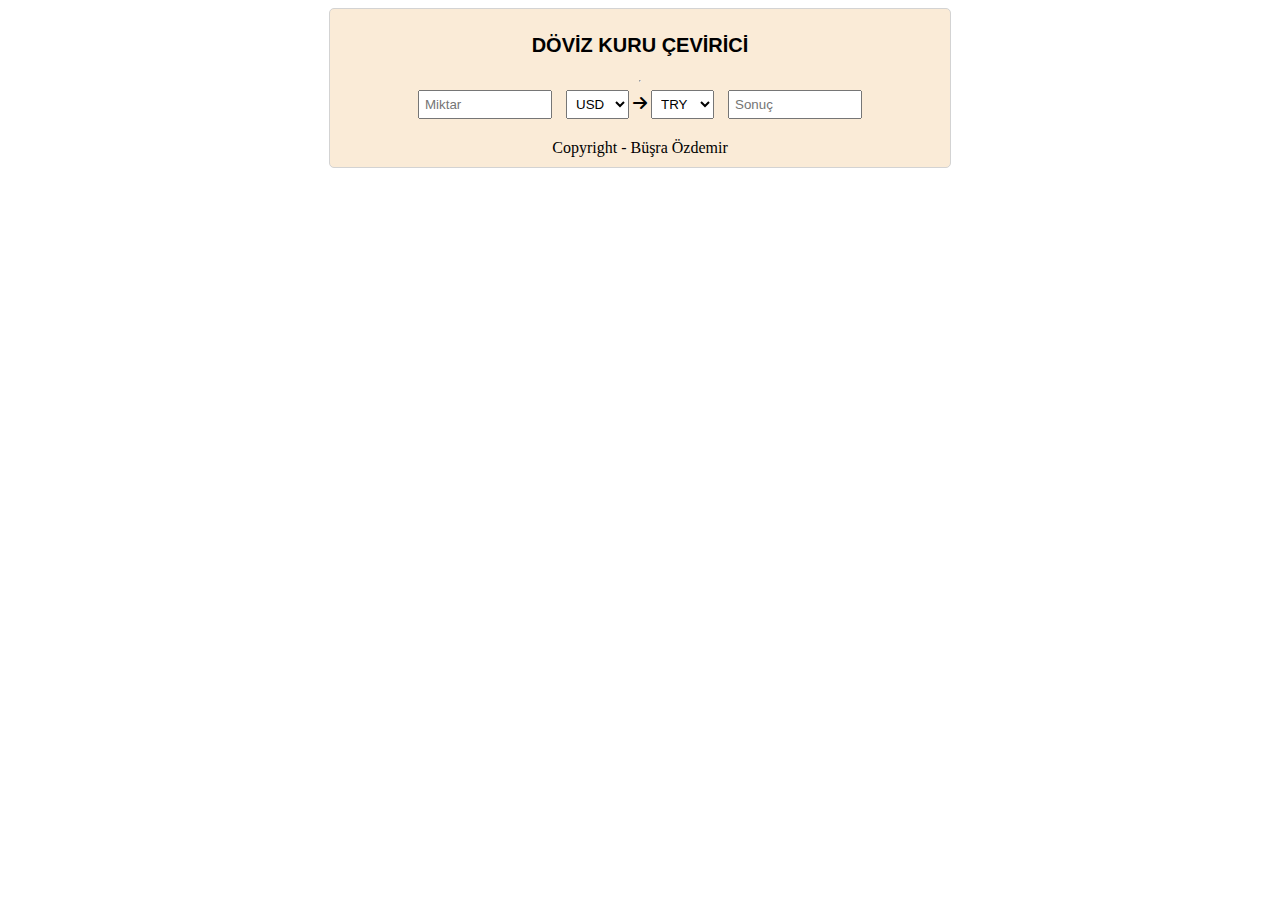
<file: 1-CurrencyRates_App/index.html>
<!DOCTYPE html>
<html lang="en">
<head>
    <meta charset="UTF-8">
    <meta name="viewport" content="width=device-width, initial-scale=1.0">
    <title>Döviz Kuru Uygulaması</title>
    <link rel="stylesheet" href="https://cdnjs.cloudflare.com/ajax/libs/font-awesome/6.6.0/css/all.min.css" >

    <link rel="stylesheet" href="style.css" >
</head>
<body>
    
    <div id="container">
        <div id="main">
            <div class="header-wrapper">
              <h4>DÖVİZ KURU ÇEVİRİCİ</h4>
              <hr style="color:red;"/>
            </div>

            <div class="content-wrapper">
                <input id="amount" type="number" placeholder="Miktar" />
                
                <select id="firstCurrencyOption">
                    <option selected>USD</option>
                    <option>EUR</option>
                    <option>JPY</option>
                    <option>BGN</option>
                    <option>CZK</option>
                    <option>DKK</option>
                    <option>GBP</option>
                    <option>HUF</option>
                    <option>PLN</option>
                    <option>RON</option>
                    <option>SEK</option>
                    <option>CHF</option>
                    <option>ISK</option>
                    <option>NOK</option>
                    <option>HRK</option>
                    <option>RUB</option>
                    <option>TRY</option>
                    <option>AUD</option>
                    <option>BRL</option>
                    <option>CAD</option>
                    <option>CNY</option>
                    <option>HKD</option>
                    <option>IDR</option>
                    <option>ILS</option>
                    <option>INR</option>
                    <option>KRW</option>
                    <option>MXN</option>
                    <option>MYR</option>
                    <option>NZD</option>
                    <option>PHP</option>
                    <option>SGD</option>
                    <option>THB</option>
                    <option>ZAR</option>
                </select>

            <i class="fa-solid fa-arrow-right"></i>

                <select id="secondCurrencyOption">
                    <option>USD</option>
                    <option>EUR</option>
                    <option>JPY</option>
                    <option>BGN</option>
                    <option>CZK</option>
                    <option>DKK</option>
                    <option>GBP</option>
                    <option>HUF</option>
                    <option>PLN</option>
                    <option>RON</option>
                    <option>SEK</option>
                    <option>CHF</option>
                    <option>ISK</option>
                    <option>NOK</option>
                    <option>HRK</option>
                    <option>RUB</option>
                    <option selected>TRY</option>
                    <option>AUD</option>
                    <option>BRL</option>
                    <option>CAD</option>
                    <option>CNY</option>
                    <option>HKD</option>
                    <option>IDR</option>
                    <option>ILS</option>
                    <option>INR</option>
                    <option>KRW</option>
                    <option>MXN</option>
                    <option>MYR</option>
                    <option>NZD</option>
                    <option>PHP</option>
                    <option>SGD</option>
                    <option>THB</option>
                    <option>ZAR</option>
                </select>

                <input type="number" id="result" readonly placeholder="Sonuç" />

                <span>Copyright - Büşra Özdemir</span>
            </div>
        </div>
    </div>
    <script src="currency.js"></script>
    <script src="main.js"></script>
</body>
</html>
</file>
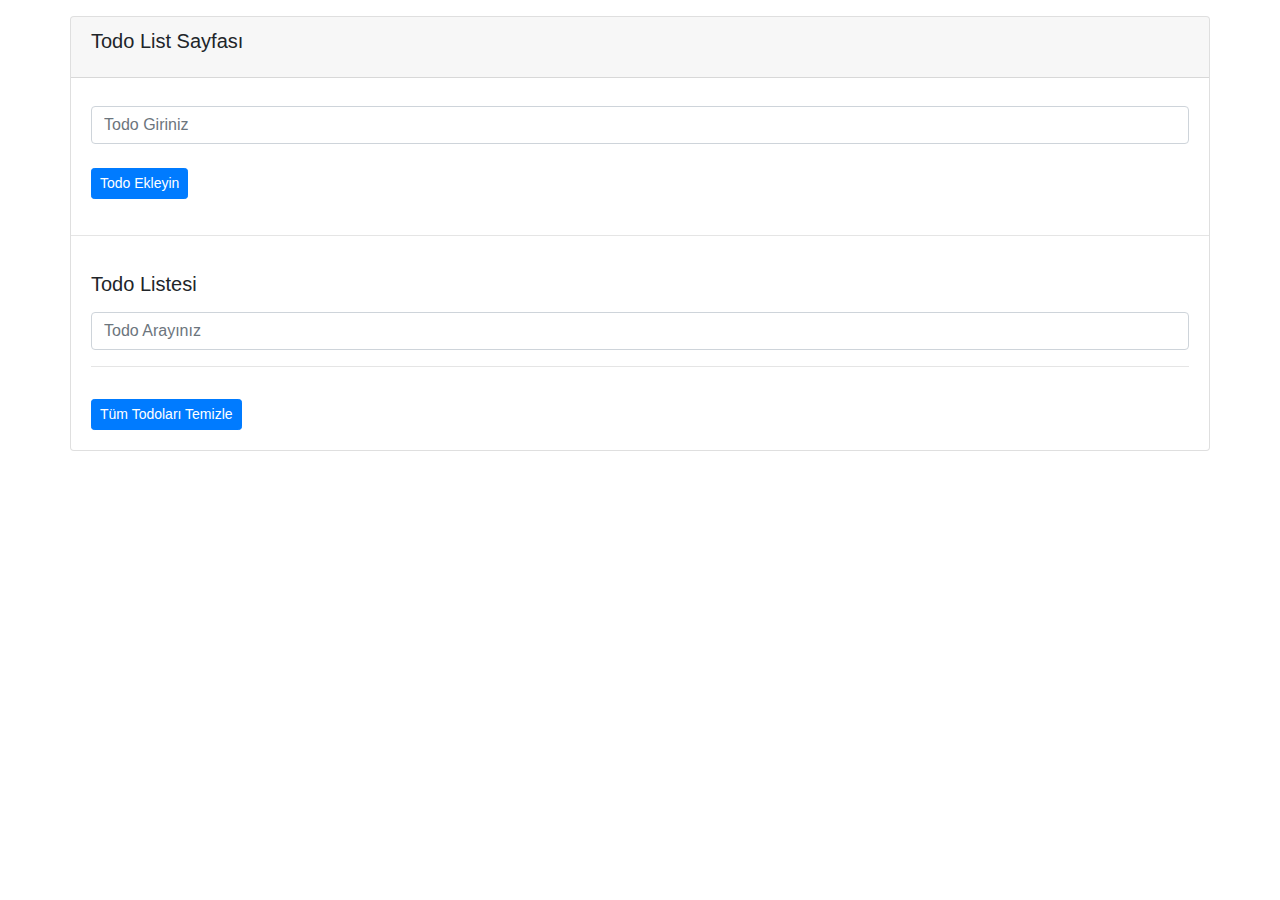
<file: 5-DOM_Exercise/index.html>
<!DOCTYPE html>
<html lang="en">
<head>
    <meta charset="UTF-8">
    <meta http-equiv="X-UA-Compatible" content="IE=edge">
    <meta name="viewport" content="width=device-width, initial-scale=1.0">
    <link rel="stylesheet" href="https://stackpath.bootstrapcdn.com/font-awesome/4.7.0/css/font-awesome.min.css">
    <link rel="stylesheet" href="https://maxcdn.bootstrapcdn.com/bootstrap/4.0.0/css/bootstrap.min.css" integrity="sha384-Gn5384xqQ1aoWXA+058RXPxPg6fy4IWvTNh0E263XmFcJlSAwiGgFAW/dAiS6JXm" crossorigin="anonymous">
    
    <title>İnput Eventlari</title>
</head>
<body>

    <div class="container">
        <div class="row">
            <div class="card w-100 mt-3">
                <div class="card-header">
                    <h5 class="card-title">Todo List Sayfası </h5>
                </div>
                <div class="card-body">
                    <form id="todoAddForm" class="mt-2">
                        <input type="text" class="form-control mt-2" id="todoName" aria-describedby="todo" placeholder="Todo Giriniz">
                    
                 <button id="todoAddButton" type="submit"  class="btn btn-primary mt-4 btn-sm">
                        Todo Ekleyin</button>
                    </form>
                </div>

                <hr/>

                <div class="card-body">
                    <h5 class="card-title">Todo Listesi</h5>
                    <form name="form2" id="todoListForm">
                        <input id="todoSearch" type="text" class="form-control mt-3" placeholder="Todo Arayınız">
                        <hr/>
                    </form>

                    <ul class="list-group">
                        <!--
                        <li class="list-group-item d-flex justify-content-between">Todo 1
                            <a href="#" class="delete-item">
                                <i class="fa fa-remove"></i>
                            </a>
                        </li>
                      -->
                      </ul>

                      <a href="#"  id="clearButton"  class="btn btn-primary btn-sm mt-3">Tüm Todoları Temizle</a>
                </div>
            </div>
        </div>
    </div>
    


    <script src="https://code.jquery.com/jquery-3.2.1.slim.min.js" integrity="sha384-KJ3o2DKtIkvYIK3UENzmM7KCkRr/rE9/Qpg6aAZGJwFDMVNA/GpGFF93hXpG5KkN" crossorigin="anonymous"></script>
    <script src="https://cdnjs.cloudflare.com/ajax/libs/popper.js/1.12.9/umd/popper.min.js" integrity="sha384-ApNbgh9B+Y1QKtv3Rn7W3mgPxhU9K/ScQsAP7hUibX39j7fakFPskvXusvfa0b4Q" crossorigin="anonymous"></script>
    <script src="https://maxcdn.bootstrapcdn.com/bootstrap/4.0.0/js/bootstrap.min.js" integrity="sha384-JZR6Spejh4U02d8jOt6vLEHfe/JQGiRRSQQxSfFWpi1MquVdAyjUar5+76PVCmYl" crossorigin="anonymous"></script>
    <script src="app.js"></script>
</body>
</html>
</file>
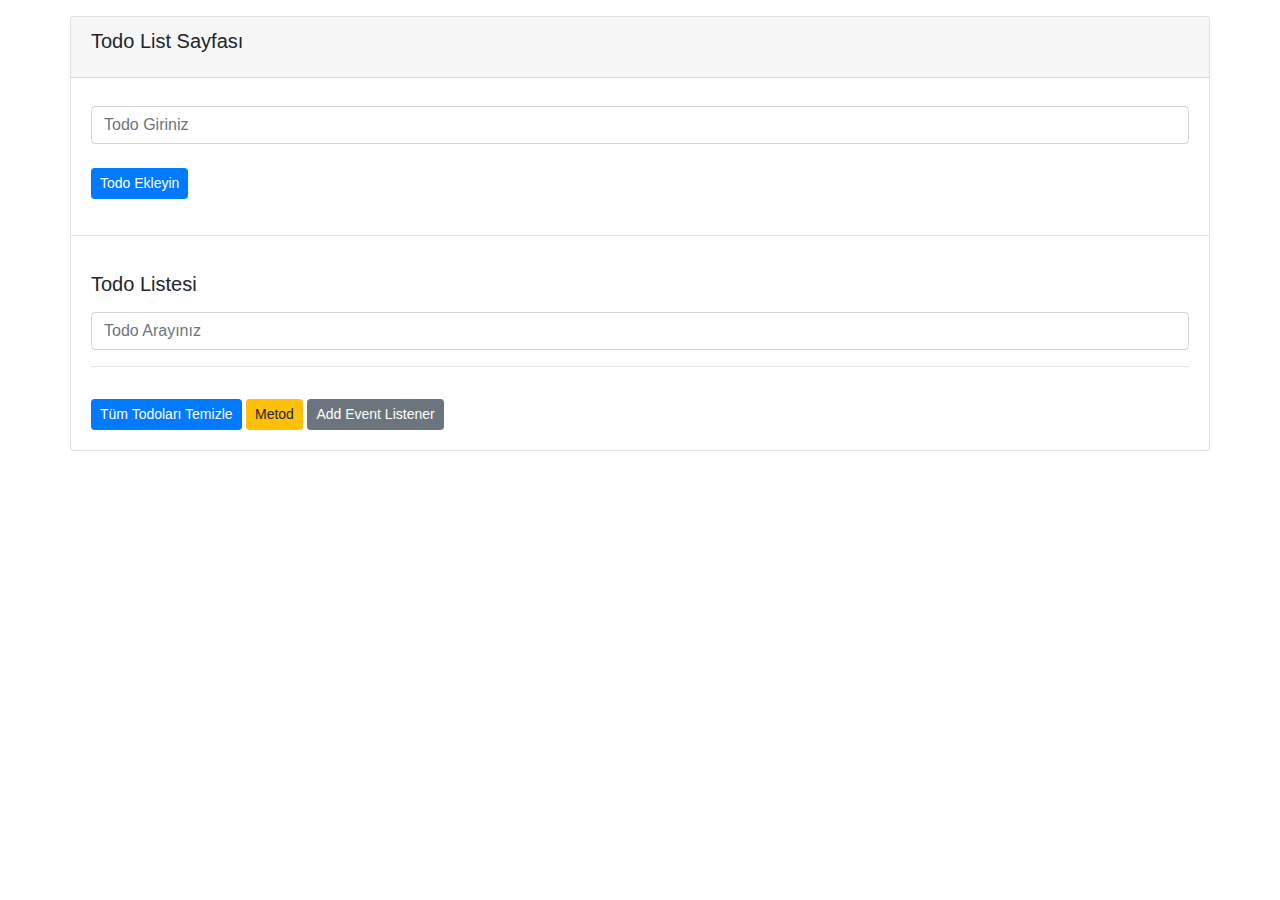
<file: 7-Events-Exercise/index.html>
<!DOCTYPE html>
<html lang="en">
<head>
    <meta charset="UTF-8">
    <meta http-equiv="X-UA-Compatible" content="IE=edge">
    <meta name="viewport" content="width=device-width, initial-scale=1.0">
    <link rel="stylesheet" href="https://stackpath.bootstrapcdn.com/font-awesome/4.7.0/css/font-awesome.min.css">
    <link rel="stylesheet" href="https://maxcdn.bootstrapcdn.com/bootstrap/4.0.0/css/bootstrap.min.css" integrity="sha384-Gn5384xqQ1aoWXA+058RXPxPg6fy4IWvTNh0E263XmFcJlSAwiGgFAW/dAiS6JXm" crossorigin="anonymous">
    
    <title>İnput Eventlari</title>
</head>
<body>

    <div class="container">
        <div class="row">
            <div class="card w-100 mt-3">
                <div class="card-header">
                    <h5 class="card-title">Todo List Sayfası </h5>
                </div>
                <div class="card-body">
                    <form id="todoAddForm" class="mt-2">
                        <input type="text" class="form-control mt-2" id="todoName" aria-describedby="todo" placeholder="Todo Giriniz">
                    
                 <button id="todoAddButton" type="submit"  class="btn btn-primary mt-4 btn-sm">
                        Todo Ekleyin</button>
                    </form>
                </div>

                <hr/>

                <div class="card-body">
                    <h5 class="card-title">Todo Listesi</h5>
                    <form name="form2" id="todoListForm">
                        <input id="todoSearch" type="text" class="form-control mt-3" placeholder="Todo Arayınız">
                        <hr/>
                    </form>

                    <ul class="list-group">
                        <!--
                        <li class="list-group-item d-flex justify-content-between">Todo 1
                            <a href="#" class="delete-item">
                                <i class="fa fa-remove"></i>
                            </a>
                        </li>
                      -->
                      </ul>

                      <!-- Butona basildiginda butonun yazisi Değişti olarak degisecek -->
                      <a href="#" onclick="this.textContent='Değişti'" id="clearButton"  class="btn btn-primary btn-sm mt-3">Tüm Todoları Temizle</a>
                      <a href="#" onclick="changeTitle()" id="clearButton2"  class="btn btn-warning btn-sm mt-3">Metod</a>
                      <a href="#" id="clearButton3"  class="btn btn-secondary btn-sm mt-3">Add Event Listener</a>
                </div>
            </div>
        </div>
    </div>
    


    <script src="https://code.jquery.com/jquery-3.2.1.slim.min.js" integrity="sha384-KJ3o2DKtIkvYIK3UENzmM7KCkRr/rE9/Qpg6aAZGJwFDMVNA/GpGFF93hXpG5KkN" crossorigin="anonymous"></script>
    <script src="https://cdnjs.cloudflare.com/ajax/libs/popper.js/1.12.9/umd/popper.min.js" integrity="sha384-ApNbgh9B+Y1QKtv3Rn7W3mgPxhU9K/ScQsAP7hUibX39j7fakFPskvXusvfa0b4Q" crossorigin="anonymous"></script>
    <script src="https://maxcdn.bootstrapcdn.com/bootstrap/4.0.0/js/bootstrap.min.js" integrity="sha384-JZR6Spejh4U02d8jOt6vLEHfe/JQGiRRSQQxSfFWpi1MquVdAyjUar5+76PVCmYl" crossorigin="anonymous"></script>
    <script src="app.js"></script>
</body>
</html>
</file>
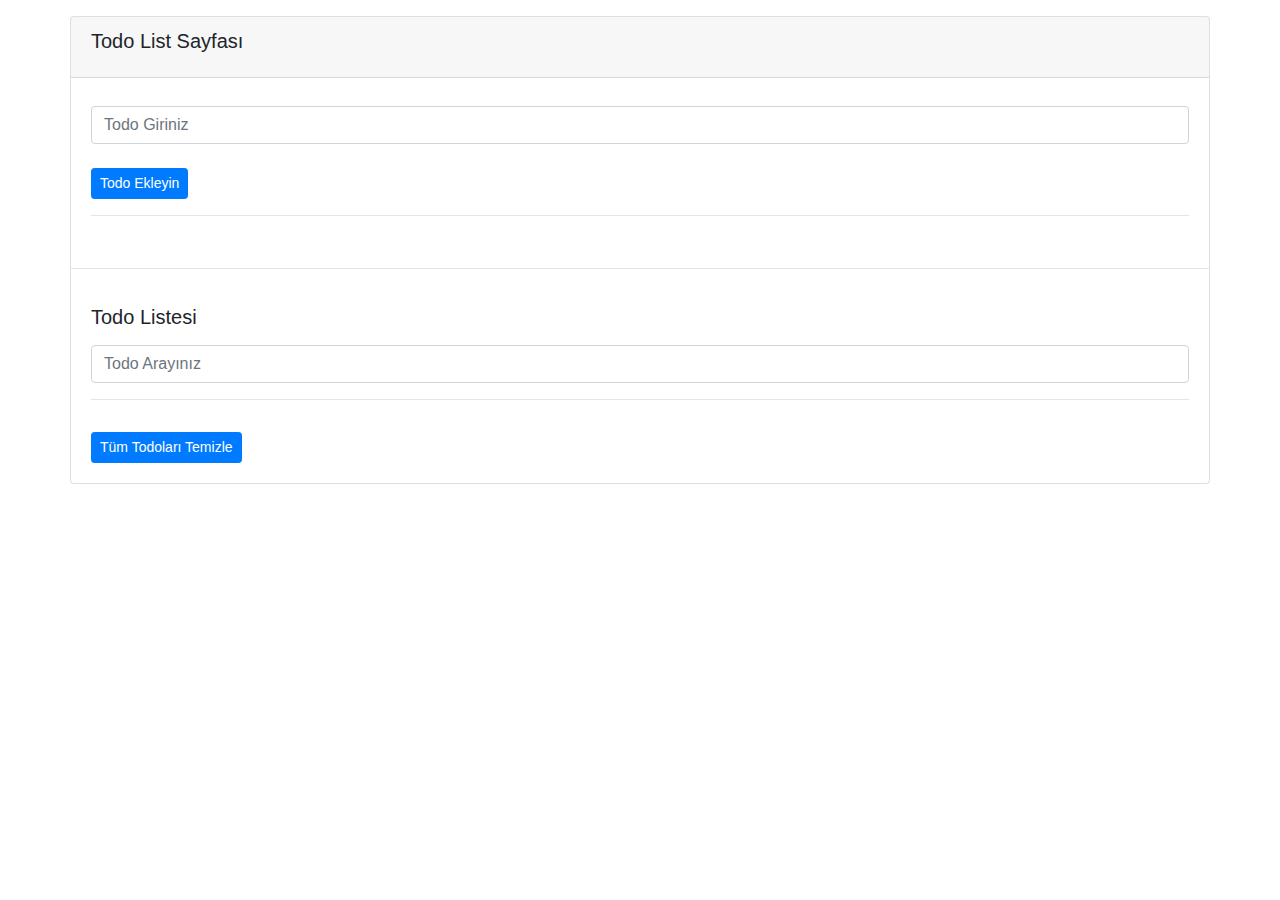
<file: 9-ToDoList_App/index.html>
<!DOCTYPE html>
<html lang="en">

<head>
    <meta charset="UTF-8">
    <meta http-equiv="X-UA-Compatible" content="IE=edge">
    <meta name="viewport" content="width=device-width, initial-scale=1.0">
    <link rel="stylesheet" href="https://stackpath.bootstrapcdn.com/font-awesome/4.7.0/css/font-awesome.min.css">
    <link rel="stylesheet" href="https://maxcdn.bootstrapcdn.com/bootstrap/4.0.0/css/bootstrap.min.css"
        integrity="sha384-Gn5384xqQ1aoWXA+058RXPxPg6fy4IWvTNh0E263XmFcJlSAwiGgFAW/dAiS6JXm" crossorigin="anonymous">

    <title>İnput Eventlari</title>
</head>

<body>

    <div class="container">
        <div class="row">
            <div class="card w-100 mt-3">
                <div class="card-header">
                    <h5 class="card-title">Todo List Sayfası </h5>
                </div>
                <div class="card-body">
                    <form id="todoAddForm" class="mt-2">
                        <input type="text" class="form-control mt-2" id="todoName" aria-describedby="todo"
                            placeholder="Todo Giriniz">

                        <button id="todoAddButton" type="submit" class="btn btn-primary mt-4 btn-sm">
                            Todo Ekleyin</button>
                    </form>
                    <hr/>
                  
                </div>

                <hr />



                <div class="card-body">
                    <h5 class="card-title">Todo Listesi</h5>
                    <form name="form2" id="todoListForm">
                        <input id="todoSearch" type="text" class="form-control mt-3" placeholder="Todo Arayınız">
                        <hr />
                    </form>

                    <ul class="list-group">
                        <!--
                        <li class="list-group-item d-flex justify-content-between">Todo 1
                            <a href="#" class="delete-item">
                                <i class="fa fa-remove"></i>
                            </a>
                        </li>
                      -->
                    </ul>

                    <a href="#" id="clearButton" class="btn btn-primary btn-sm mt-3">Tüm Todoları Temizle</a>
                </div>
            </div>
        </div>
    </div>



    <script src="https://code.jquery.com/jquery-3.2.1.slim.min.js"
        integrity="sha384-KJ3o2DKtIkvYIK3UENzmM7KCkRr/rE9/Qpg6aAZGJwFDMVNA/GpGFF93hXpG5KkN"
        crossorigin="anonymous"></script>
    <script src="https://cdnjs.cloudflare.com/ajax/libs/popper.js/1.12.9/umd/popper.min.js"
        integrity="sha384-ApNbgh9B+Y1QKtv3Rn7W3mgPxhU9K/ScQsAP7hUibX39j7fakFPskvXusvfa0b4Q"
        crossorigin="anonymous"></script>
    <script src="https://maxcdn.bootstrapcdn.com/bootstrap/4.0.0/js/bootstrap.min.js"
        integrity="sha384-JZR6Spejh4U02d8jOt6vLEHfe/JQGiRRSQQxSfFWpi1MquVdAyjUar5+76PVCmYl"
        crossorigin="anonymous"></script>
    <script src="app.js"></script>
</body>

</html>
</file>
<file: 1-CurrencyRates_App/style.css>
#container{
    display: flex;
    flex-direction: column;
    align-items: center;
}

#main{
    display: flex;
    flex-direction: column; /* Alt alta gelmesi icin (row yapsaydik ayni satirda olurdu) */
    align-items: center;
    border: 1px solid lightgray;
    width: 600px;
    height: auto;
    padding: 10px;
    border-radius: 5px;
    background-color: antiquewhite;
}

.header-wrapper{
    display: flex;
    flex-direction: column;
    align-items: center;
}

.header-wrapper > h4{
    margin: 15px;
    font-family: Arial, Helvetica, sans-serif;
    font-size: 20px;
}

input{
    padding: 5px;
    margin: 0px 10px;
    width: 120px;
}

select{
    padding: 5px;
}

span{
    display: block;
    text-align: center;
    margin-top: 20px;
}
</file>
